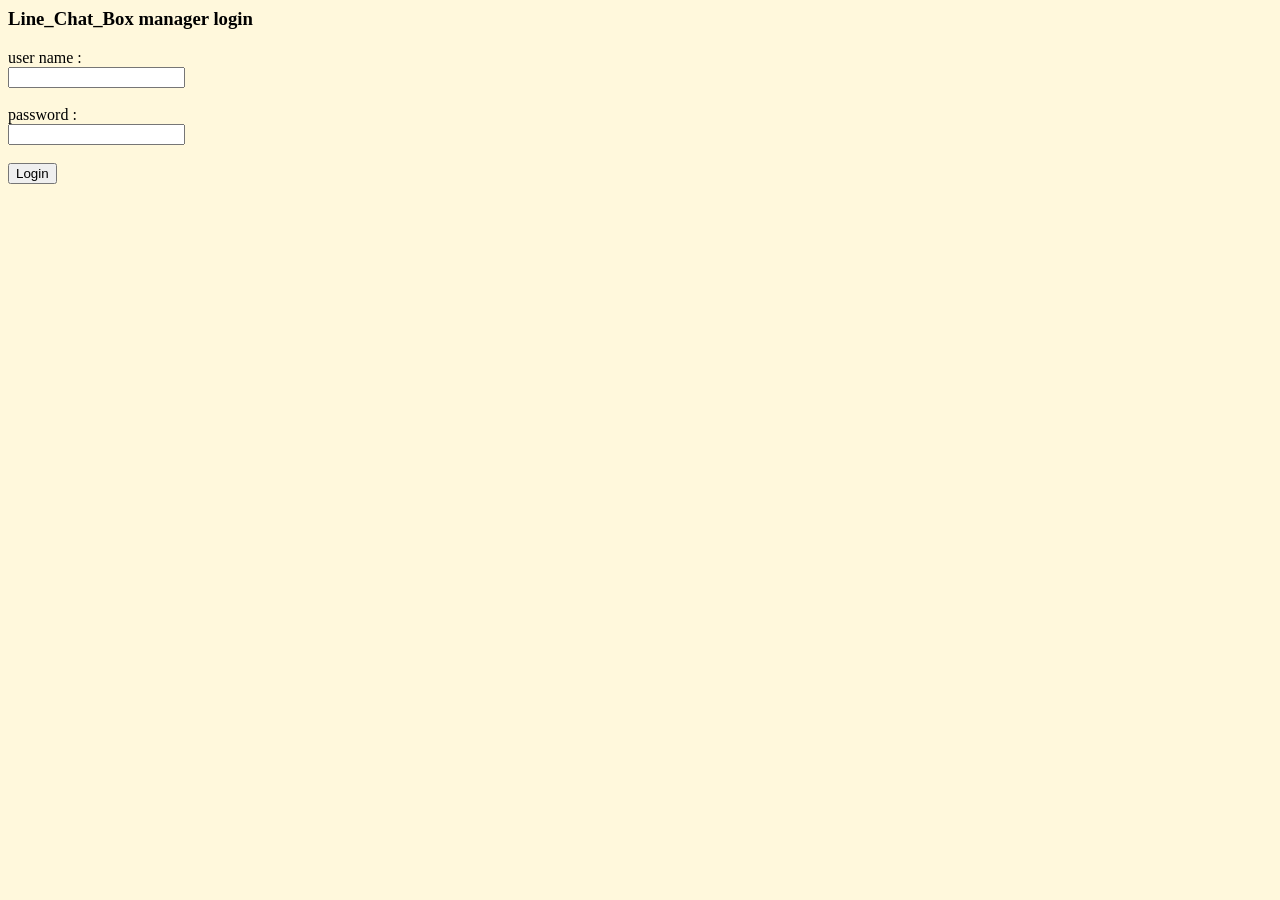
<file: code/templates/login.html>
<html>
    <head>
        <style>
            body {
                background-color:cornsilk;
                background-size:100% 100%;
                }
        </style>
        <meta name="viewport" content="width=device-width, initial-scale=1.0">
        <meta charset="utf-8">
        <title>Line Chat Box manager login</title>
    </head>
    <body>
    <h3> Line_Chat_Box manager login </h3>
    <div>
        <form  role="form" action="" method="post" >
            user name : <br>
            <input id="user" type="text" name="user" value="">
            <br><br>
            password : <br>
            <input id="passwd" type="text" name="passwd" value="">
            <br><br>
            <input type="submit" name="button" value="Login">
        </form>
    </div>
    </body>
</html>
</file>
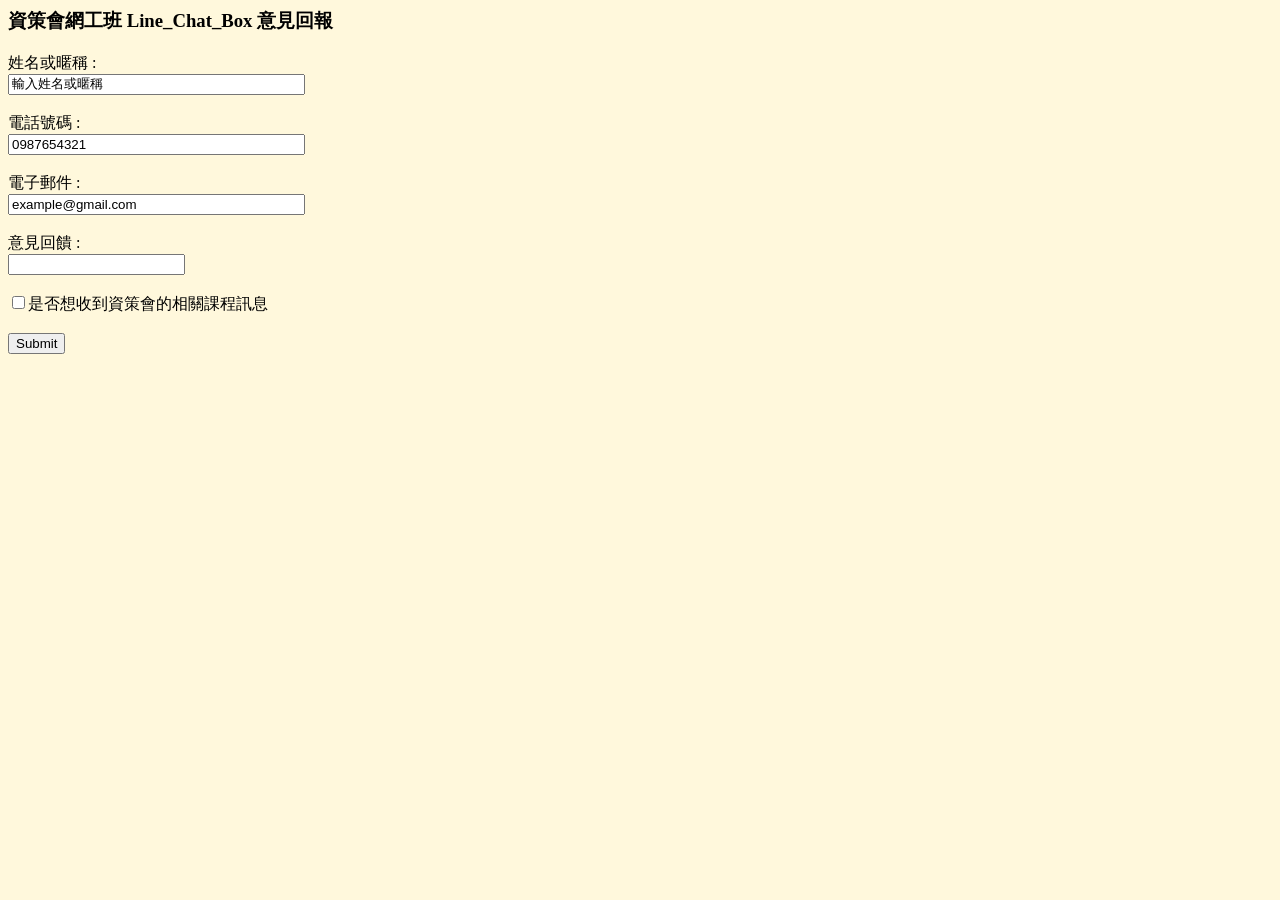
<file: code/templates/sampletest.html>
<html>
    <head>
        <link rel=stylesheet type="text/css" href="./style.css">
        <meta name="viewport" content="width=device-width, initial-scale=1.0">
        <meta charset="utf-8">
        <title> 資策會網工班 Line Chat Box 意見回報</title>
        <script>
            function validateForm() {
                phoneRule= /[0-9()-]/;
                if (document.getElementById("name").value=="" || document.getElementById("name").value=="輸入姓名或暱稱") {
                     alert("Name must be filled");
                     document.getElementById("name").focus();
                     return false;
                }
                if (document.getElementById("phone").value=="" || document.getElementById("phone").value=="0987654321") {
                     alert("phone number must be filled");
                     document.getElementById("phone").focus();
                     return false;
                }
                if(document.getElementById("phone").value.search(phoneRule)==-1){
                    alert("Please enter correct phonenumber");
                    document.getElementById("phone").focus();
                    return false;
                }
            }
        </script>
    </head>
    <body>
    <h3> 資策會網工班 Line_Chat_Box 意見回報 </h3>
    <div>
        <form  role="form" action="" method="post" onsubmit="return validateForm()" >
            姓名或暱稱 : <br>
            <input id="name" type="text" name="name" value="輸入姓名或暱稱"  size="35"></input>
            <br><br>
            電話號碼 : <br>
            <input id="phone" type="text" name="phone" value="0987654321" size="35"></input>
            <br><br>
            電子郵件 : <br>
            <input id="email" type="text" name="email" value="example@gmail.com" size="35" ></input>
            <br><br>
            意見回饋 : <br>
            <input id="context" type="text" name="context" ></input>
            <br><br>
            <input type="checkbox" name="bot"  value="True">是否想收到資策會的相關課程訊息
            <br><br>
            <input type="submit" value="Submit">
        </form>
    </div>
    </body>
</html>
</file>
<file: code/templates/style.css>
body {
    background-color:cornsilk;
    background-size:100% 100%;
}
</file>
